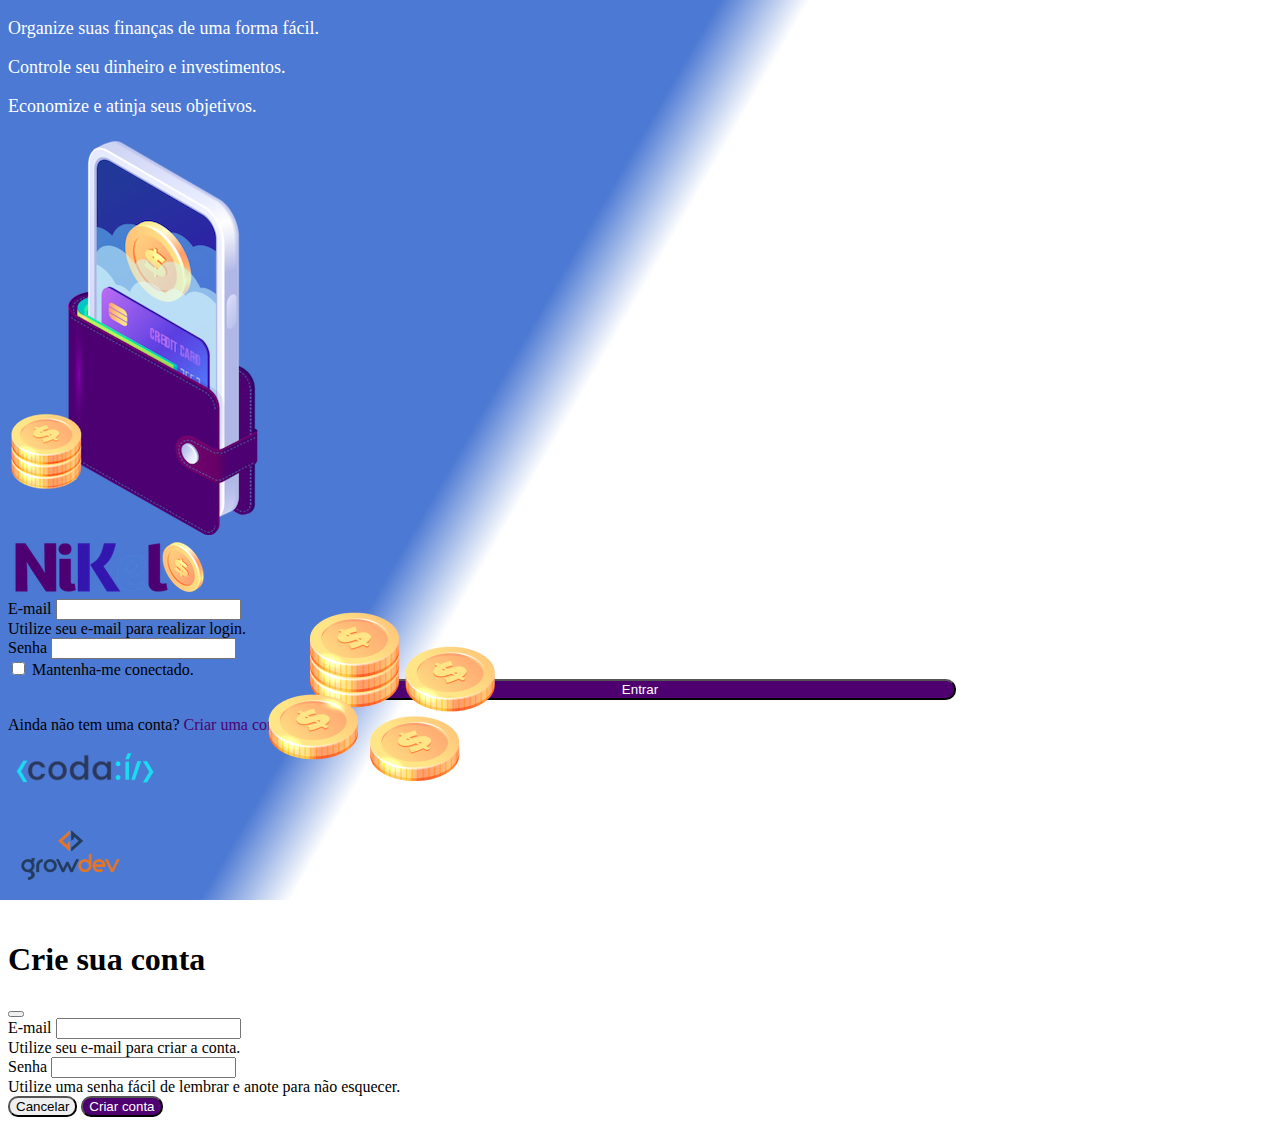
<file: Public/index.html>
<!DOCTYPE html>
<html lang="pt">
<head>
    <meta charset="UTF-8">
    <meta name="viewport" content="width=device-width, initial-scale=1.0">
    <title>Nikel</title>
    <link href="https://cdn.jsdelivr.net/npm/bootstrap@5.3.1/dist/css/bootstrap.min.css" rel="stylesheet" integrity="sha384-4bw+/aepP/YC94hEpVNVgiZdgIC5+VKNBQNGCHeKRQN+PtmoHDEXuppvnDJzQIu9" crossorigin="anonymous">
    <link rel="stylesheet" href="./CSS/styles.css">
</head>
<body id="login">
    <main>
        <div class="container">
            <div class="row vh-100">
                <div class="col d-flex justify-content-center my-5 flex-column">
                    <div class="text-login">
                        <p>Organize suas finanças de uma forma fácil.</p>
                        <p>Controle seu dinheiro e investimentos.</p>
                        <p>Economize e atinja seus objetivos.</p>
                    </div>
                    <div class="text-center">
                        <img src="./Assets/Images/pocket.png" alt="image pocket" class="img-fluid">
                        <img src="./Assets/Images/coins.png" alt="image coins" class="img-fluid d-none d-md-inline coins">
                    </div>
                </div>
                <div class="col d-flex justify-content-center my-5 flex-column">
                    <div class="container">
                        <div class="row">
                            <div class="col">
                                <div class="text-center mb-3">
                                    <img src="./Assets/Images/nikel-logo.png" alt="logo nikel" class="img-fluid">
                                </div>
                            </div>
                        </div>
                        <div class="row">
                            <div class="col">
                                <form id="login-form">
                                    <div class="mb-3">
                                        <label for="email-input" class="form-label">E-mail</label>
                                        <input type="email" class="form-control" id="email-input" aria-describedby="emailHelp">
                                        <div id="emailHelp" class="form-text">Utilize seu e-mail para realizar login.</div>
                                    </div>
                                    <div class="mb-3">
                                        <label for="password-input" class="form-label">Senha</label>
                                        <input type="password" class="form-control" id="password-input">
                                    </div>
                                    <div class="mb-3 form-check">
                                        <input type="checkbox" class="form-check-input" id="session-check">
                                        <label class="form-check-label" for="session-check">Mantenha-me conectado.</label>
                                    </div>
                                    <button type="submit" class="btn button-login">Entrar</button>
                                </form>
                            </div>
                        </div>
                        <div class="row">
                            <div class="col">
                                <p id="link-conta" class="text-center mt-2 form-text" data-bs-toggle="modal" data-bs-target="#register-modal">Ainda não tem uma conta? <span class="link-default">Criar uma conta.</span></p>
                            </div>
                        </div>
                        <div class="row">
                            <div class="col">
                                <div class="text-center">
                                    <img src="./Assets/Images/codai-logo.png" alt="logo codai" class="img-fluid">
                                </div>
                            </div>
                        </div>
                        <div class="row">
                            <div class="col">
                                <div class="text-center">
                                    <img src="./Assets/Images/growdev-logo.png" alt="logo growdev" class="img-fluid">
                                </div>
                            </div>
                        </div>
                    </div>
                </div>
            </div>
        </div>
        <!-- Modal -->
        <div class="modal fade" id="register-modal" tabindex="-1" aria-labelledby="exampleModalLabel" aria-hidden="true">
            <div class="modal-dialog">
                <div class="modal-content">
                    <div class="modal-header">
                        <h1 class="modal-title fs-5" id="exampleModalLabel">Crie sua conta</h1>
                        <button type="button" class="btn-close" data-bs-dismiss="modal" aria-label="Close"></button>
                    </div>
                    <form id="create-form">
                        <div class="modal-body">
                            <div class="mb-3">
                                <label for="email-create-input" class="form-label">E-mail</label>
                                <input type="email" class="form-control" id="email-create-input" aria-describedby="emailHelp" required>
                                <div id="emailHelp" class="form-text">Utilize seu e-mail para criar a conta.</div>
                            </div>
                            <div class="mb-3">
                                <label for="password-create-input" class="form-label">Senha</label>
                                <input type="password" class="form-control" id="password-create-input" required>
                                <div id="emailHelp" class="form-text">Utilize uma senha fácil de lembrar e anote para não esquecer.</div>
                            </div>
                        </div>
                        <div class="modal-footer">
                            <button type="button" class="btn btn-secondary button-cancel" data-bs-dismiss="modal">Cancelar</button>
                            <button type="submit" class="btn button-default">Criar conta</button>
                        </div>
                    </form>
                </div>
            </div>
        </div>
    </main>
    <script src="https://cdn.jsdelivr.net/npm/bootstrap@5.3.1/dist/js/bootstrap.min.js"
        integrity="sha384-Rx+T1VzGupg4BHQYs2gCW9It+akI2MM/mndMCy36UVfodzcJcF0GGLxZIzObiEfa"
        crossorigin="anonymous">
    </script>
    <script src="./JS/index.js"></script>
</body>
</html>
</file>
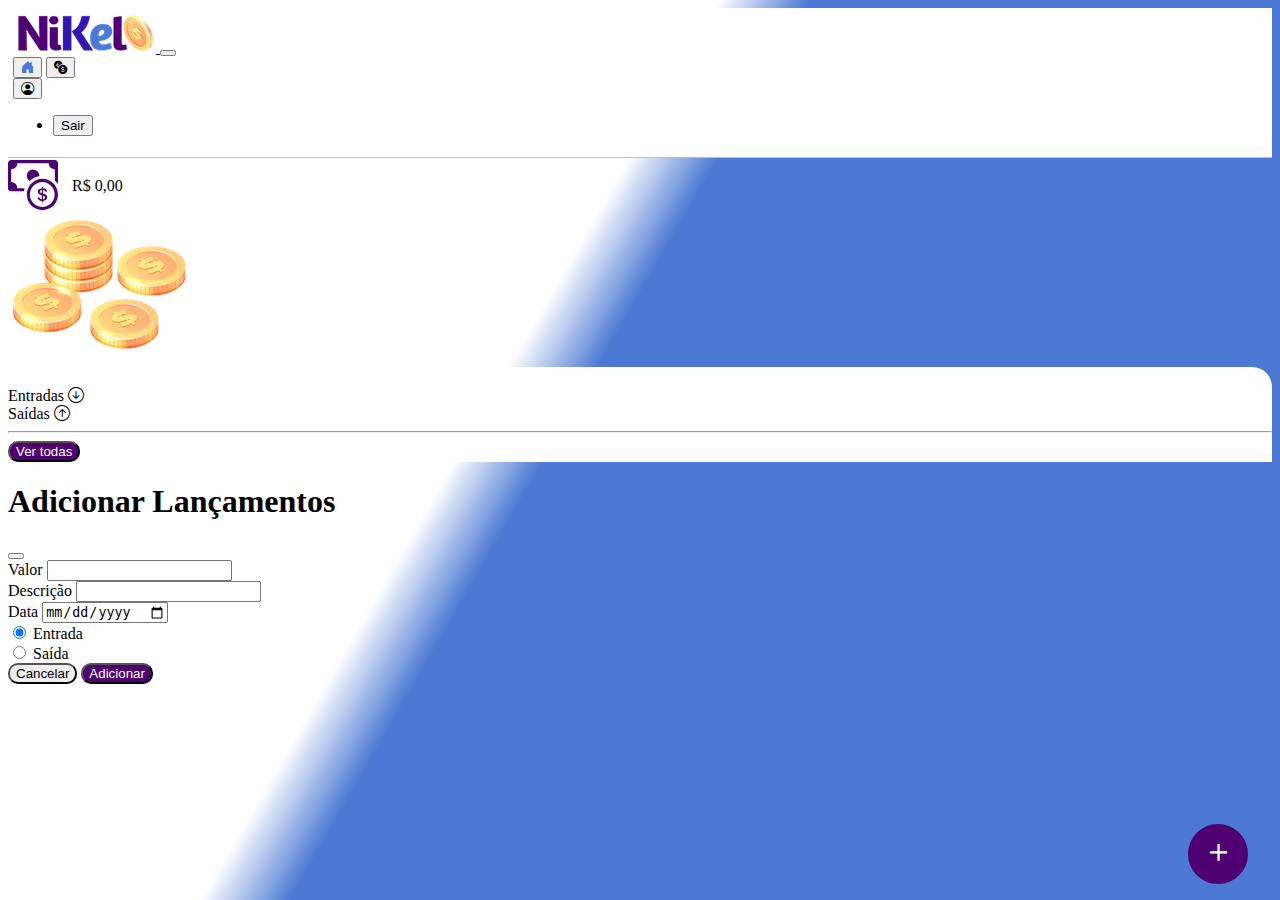
<file: Public/home.html>
<!DOCTYPE html>
<html lang="pt">
<head>
    <meta charset="UTF-8">
    <meta name="viewport" content="width=device-width, initial-scale=1.0">
    <title>Nikel - Home</title>
    <link href="https://cdn.jsdelivr.net/npm/bootstrap@5.3.1/dist/css/bootstrap.min.css" rel="stylesheet" integrity="sha384-4bw+/aepP/YC94hEpVNVgiZdgIC5+VKNBQNGCHeKRQN+PtmoHDEXuppvnDJzQIu9" crossorigin="anonymous">
    <link rel="stylesheet" href="https://cdn.jsdelivr.net/npm/bootstrap-icons@1.10.5/font/bootstrap-icons.css">
    <link rel="stylesheet" href="./CSS/styles.css">
</head>
<body id="app">
    <header>
        <nav class="navbar navbar-expand navbar-light bg-white">
            <div class="container-fluid">
              <a class="navbar-brand" href="#">
                <img src="./Assets/Images/nikel-small-logo.png" alt=" nikel logo" class="img-fluid">
              </a>
              <button class="navbar-toggler" type="button" data-bs-toggle="collapse" data-bs-target="#navbarSupportedContent" aria-controls="navbarSupportedContent" aria-expanded="false" aria-label="Toggle navigation">
                <span class="navbar-toggler-icon"></span>
              </button>
              <div class="collapse navbar-collapse justify-content-end" id="navbarSupportedContent">
                <div class="d-flex menu">
                    <a href="home.html"><button class="btn" type="button"><i class="bi bi-house-door-fill fs-4 color-secondary"></i></button></a>
                    <a href="transactions.html"><button class="btn" type="button"><i class="bi bi-currency-exchange fs-4"></i></button></a>
                    <div class="dropdown">
                        <button class="btn" type="button" data-bs-toggle="dropdown" aria-expanded="false"><i class="bi bi-person-circle fs-4"></i>
                        </button>
                        <ul class="dropdown-menu logout">
                          <li><button class="dropdown-item" id="button-logout">Sair</button></li>
                        </ul>
                    </div>
                </div>
              </div>
            </div>
        </nav>
    </header>
    <main>
        <div class="container-lg">
            <div class="row">
                <div class="col d-flex dmt-4 justify-content-start align-items-center">
                    <i class="bi bi-cash-coin color-primary icon-detail"></i>
                    <span class="fs-2" id="total">R$ 0,00</span>
                </div>
                <div class="col d-flex mt-4 justify-content-end">
                    <div class="text-center">
                        <img src="./Assets/Images/coins-small.png" alt="image coins">
                    </div>
                </div>
            </div>
            <div class="row">
                <div class="col-12 info shadow-lg">
                    <div class="container">
                        <div class="row">
                            <div class="col-6">
                                <span class="fs-4">Entradas <i class="bi bi-arrow-down-circle fs-2 align-middle"></i></span>
                            </div>
                            <div class="col-6">
                                <span class="fs-4">Saídas <i class="bi bi-arrow-up-circle fs-2 align-middle"></i></span>
                            </div>
                            <div class="col-12 my-2">
                                <hr>
                            </div>
                        </div>
                        <div class="row">
                            <div class="col-6">
                                <div class="container p-0" id="cash-in-list">
                                    
                                </div>
                            </div>
                                <div class="col-6">
                                    <div class="container p-0" id="cash-out-list">
                                        
                                    </div>
                                </div>
                                <div class="col-12 mb-4">
                                    <button type="button" class="btn button-default" id="transactions-button">Ver todas</button>
                                </div>
                            </div>
                        </div>
                    </div>
                </div>
            </div>
            <button class="btn button-float" data-bs-toggle="modal" data-bs-target="#transaction-modal"><i class="bi bi-plus"></i></button>
        </div>
        <!-- Modal -->
        <div class="modal fade" id="transaction-modal" tabindex="-1" aria-labelledby="exampleModalLabel" aria-hidden="true">
            <div class="modal-dialog">
                <div class="modal-content">
                    <div class="modal-header">
                        <h1 class="modal-title fs-5" id="exampleModalLabel">Adicionar Lançamentos</h1>
                        <button type="button" class="btn-close" data-bs-dismiss="modal" aria-label="Close"></button>
                    </div>
                    <form id="transaction-form">
                        <div class="modal-body">
                            <div class="mb-3">
                                <label for="value-input" class="form-label">Valor</label>
                                <input type="number" step="any" class="form-control" id="value-input" aria-describedby="emailHelp" required>
                            </div>
                            <div class="mb-3">
                                <label for="description-input" class="form-label">Descrição</label>
                                <input type="text" class="form-control" id="description-input" required>
                            </div>
                            <div class="mb-3">
                                <label for="date-input" class="form-label">Data</label>
                                <input type="date" class="form-control" id="date-input" required>
                            </div>
                            <div class="mb-3">
                                <div class="form-check form-check-inline">
                                    <input class="form-check-input" type="radio" name="type-input" id="inlineRadio1" value="1" checked>
                                    <label class="form-check-label" for="inlineRadio1">Entrada</label>
                                </div>
                                <div class="form-check form-check-inline">
                                    <input class="form-check-input" type="radio" name="type-input" id="inlineRadio2" value="2">
                                    <label class="form-check-label" for="inlineRadio2">Saída</label>
                                </div>
                            </div>
                        </div>
                        <div class="modal-footer">
                            <button type="button" class="btn btn-secondary button-cancel" data-bs-dismiss="modal">Cancelar</button>
                            <button type="submit" class="btn button-default">Adicionar</button>
                        </div>
                    </form>
                </div>
            </div>
        </div>
    </main>
    <script src="https://cdn.jsdelivr.net/npm/bootstrap@5.3.1/dist/js/bootstrap.bundle.min.js" integrity="sha384-HwwvtgBNo3bZJJLYd8oVXjrBZt8cqVSpeBNS5n7C8IVInixGAoxmnlMuBnhbgrkm" crossorigin="anonymous"></script>
    <script src="./JS/home.js"></script>
</body>
</html>
</file>
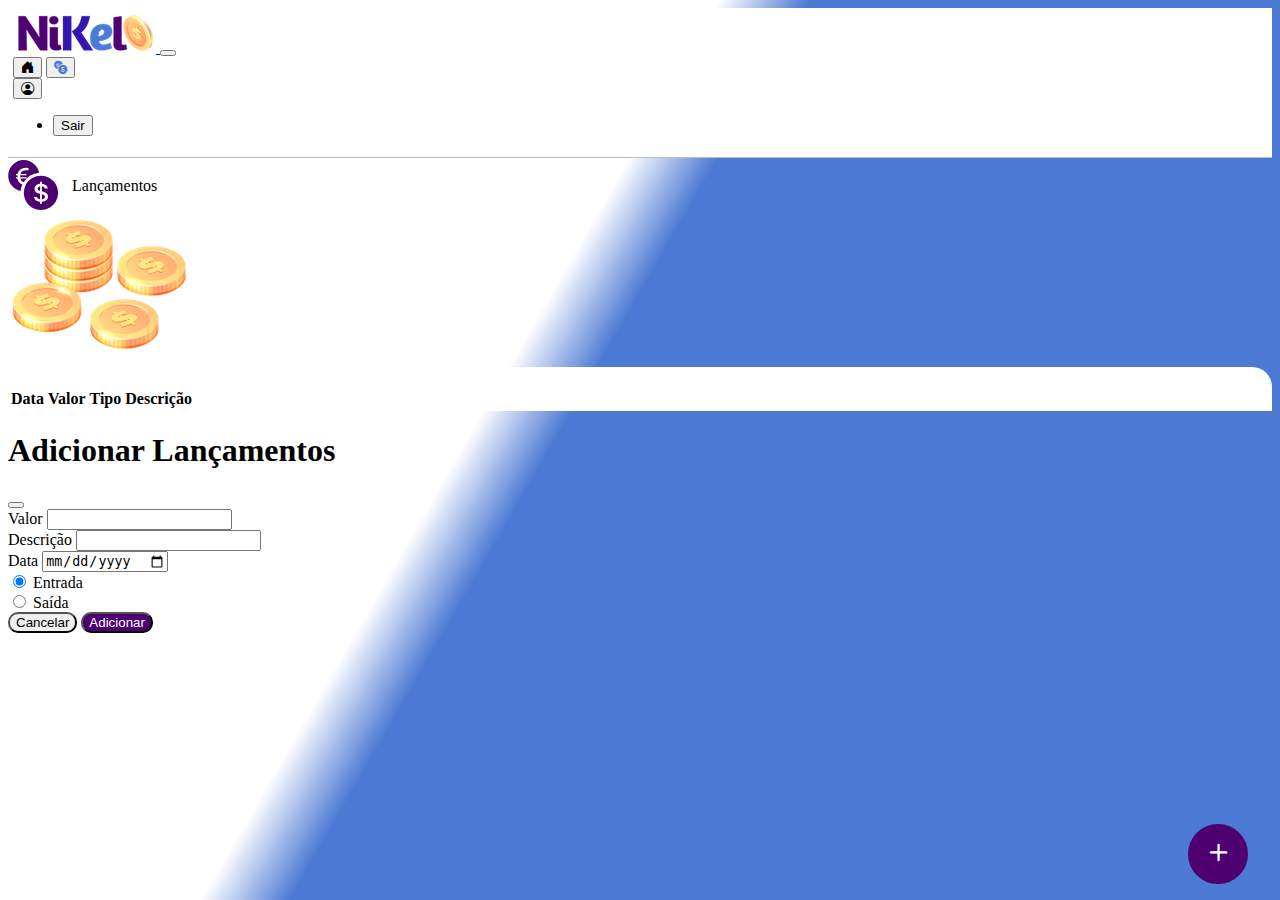
<file: Public/transactions.html>
<!DOCTYPE html>
<html lang="pt">
<head>
    <meta charset="UTF-8">
    <meta name="viewport" content="width=device-width, initial-scale=1.0">
    <title>Nikel - Lançamentos</title>
    <link href="https://cdn.jsdelivr.net/npm/bootstrap@5.3.1/dist/css/bootstrap.min.css" rel="stylesheet" integrity="sha384-4bw+/aepP/YC94hEpVNVgiZdgIC5+VKNBQNGCHeKRQN+PtmoHDEXuppvnDJzQIu9" crossorigin="anonymous">
    <link rel="stylesheet" href="https://cdn.jsdelivr.net/npm/bootstrap-icons@1.10.5/font/bootstrap-icons.css">
    <link rel="stylesheet" href="./CSS/styles.css">
</head>
<body id="app">
    <header>
        <nav class="navbar navbar-expand navbar-light bg-white">
            <div class="container-fluid">
              <a class="navbar-brand" href="#">
                <img src="./Assets/Images/nikel-small-logo.png" alt=" nikel logo" class="img-fluid">
              </a>
              <button class="navbar-toggler" type="button" data-bs-toggle="collapse" data-bs-target="#navbarSupportedContent" aria-controls="navbarSupportedContent" aria-expanded="false" aria-label="Toggle navigation">
                <span class="navbar-toggler-icon"></span>
              </button>
              <div class="collapse navbar-collapse justify-content-end" id="navbarSupportedContent">
                <div class="d-flex menu">
                    <a href="home.html"><button class="btn" type="button"><i class="bi bi-house-door-fill fs-4"></i></button></a>
                    <a href="transactions.html"><button class="btn" type="button"><i class="bi bi-currency-exchange fs-4 color-secondary"></i></button></a>
                    <div class="dropdown">
                        <button class="btn" type="button" data-bs-toggle="dropdown" aria-expanded="false"><i class="bi bi-person-circle fs-4"></i>
                        </button>
                        <ul class="dropdown-menu logout">
                            <li><button class="dropdown-item" id="button-logout">Sair</button></li>
                        </ul>
                    </div>
                </div>
              </div>
            </div>
        </nav>
    </header>
    <main>
        <div class="container-lg">
            <div class="row">
                <div class="col d-flex dmt-4 justify-content-start align-items-center">
                    <i class="bi bi-currency-exchange color-primary icon-detail"></i>
                    <span class="fs-2">Lançamentos</span>
                </div>
                <div class="col d-flex mt-4 justify-content-end">
                    <div class="text-center">
                        <img src="./Assets/Images/coins-small.png" alt="image coins">
                    </div>
                </div>
            </div>
            <div class="row">
                <div class="col-12 info shadow-lg">
                    <div class="container">
                        <div class="row">
                            <div class="col">
                                <table class="table">
                                    <thead>
                                      <tr>
                                        <th scope="col">Data</th>
                                        <th scope="col">Valor</th>
                                        <th scope="col">Tipo</th>
                                        <th scope="col">Descrição</th>
                                      </tr>
                                    </thead>
                                    <tbody id="transactions-list">
                                      
                                    </tbody>
                                  </table>
                            </div>
                        </div>
                    </div>
                </div>
            </div>
            <button class="btn button-float" data-bs-toggle="modal" data-bs-target="#transaction-modal"><i class="bi bi-plus"></i></button>
        </div>
        <!-- Modal -->
        <div class="modal fade" id="transaction-modal" tabindex="-1" aria-labelledby="exampleModalLabel" aria-hidden="true">
            <div class="modal-dialog">
                <div class="modal-content">
                    <div class="modal-header">
                        <h1 class="modal-title fs-5" id="exampleModalLabel">Adicionar Lançamentos</h1>
                        <button type="button" class="btn-close" data-bs-dismiss="modal" aria-label="Close"></button>
                    </div>
                    <form id="transaction-form">
                        <div class="modal-body">
                            <div class="mb-3">
                                <label for="value-input" class="form-label">Valor</label>
                                <input type="number" step="any" class="form-control" id="value-input" aria-describedby="emailHelp">
                            </div>
                            <div class="mb-3">
                                <label for="description-input" class="form-label">Descrição</label>
                                <input type="text" class="form-control" id="description-input">
                            </div>
                            <div class="mb-3">
                                <label for="date-input" class="form-label">Data</label>
                                <input type="date" class="form-control" id="date-input">
                            </div>
                            <div class="mb-3">
                                <div class="form-check form-check-inline">
                                    <input class="form-check-input" type="radio" name="type-input" id="inlineRadio1" value="1" checked>
                                    <label class="form-check-label" for="inlineRadio1">Entrada</label>
                                </div>
                                <div class="form-check form-check-inline">
                                    <input class="form-check-input" type="radio" name="type-input" id="inlineRadio2" value="2">
                                    <label class="form-check-label" for="inlineRadio2">Saída</label>
                                </div>
                            </div>
                        </div>
                        <div class="modal-footer">
                            <button type="button" class="btn btn-secondary button-cancel" data-bs-dismiss="modal">Cancelar</button>
                            <button type="submit" class="btn button-default">Adicionar</button>
                        </div>
                    </form>
                </div>
            </div>
        </div>
    </main>
    <script src="https://cdn.jsdelivr.net/npm/bootstrap@5.3.1/dist/js/bootstrap.bundle.min.js" integrity="sha384-HwwvtgBNo3bZJJLYd8oVXjrBZt8cqVSpeBNS5n7C8IVInixGAoxmnlMuBnhbgrkm" crossorigin="anonymous"></script>
    <script src="./JS/transactions.js"></script>
</body>
</html>
</file>
<file: Public/CSS/styles.css>
#login {background: linear-gradient(120deg, #4c79d3 40%, #ffffff 45%) no-repeat fixed;}

#app {background: linear-gradient(120deg, #ffffff 40%, #4c79d3 45%) no-repeat fixed;}

header {border-bottom: 1px solid #bebcbc; padding: 5px; background-color: #ffffff;}

.color-primary {color: #4e0070;}

.color-secondary {color: #4c79d3;}

.icon-detail {font-size: 50px; margin-right: 10px; vertical-align: middle;}

.text-login {color: #ffffff; font-size: 18px; font-weight: 500;}

.coins {position: absolute; bottom: 100px;}

.button-login {border-radius: 10px; background-color: #4e0070; color: #ffffff; width: 50%; margin: 0 25%;}

.button-default {border-radius: 10px; background-color: #4e0070; color: #ffffff;}

.button-cancel {border-radius: 10px;}

.button-float {border-radius: 100px; height: 60px; width: 60px; position: fixed; padding: 0 !important; bottom: 1rem; right: 2rem; font-size: 35px; border: 2px solid #4e0070; background-color: #4e0070; color: #ffffff;}

.button-float:hover {border: 2px solid #4c79d3; background-color: #ffffff; color: #4c79d3;}

.button-login:hover, .button-default:hover {background: #4c79d3; color: #ffffff;}

.link-default {color: #4e0070; cursor: pointer;}

.link-default:hover {color: #4c79d3;}

.info {background: #ffffff; border-radius: 20px 20px 0px 0px; padding: 20px 0px 0px 0px;}

.logout {min-width: 5rem !important;}

.menu {margin-right: 20px;}
</file>
